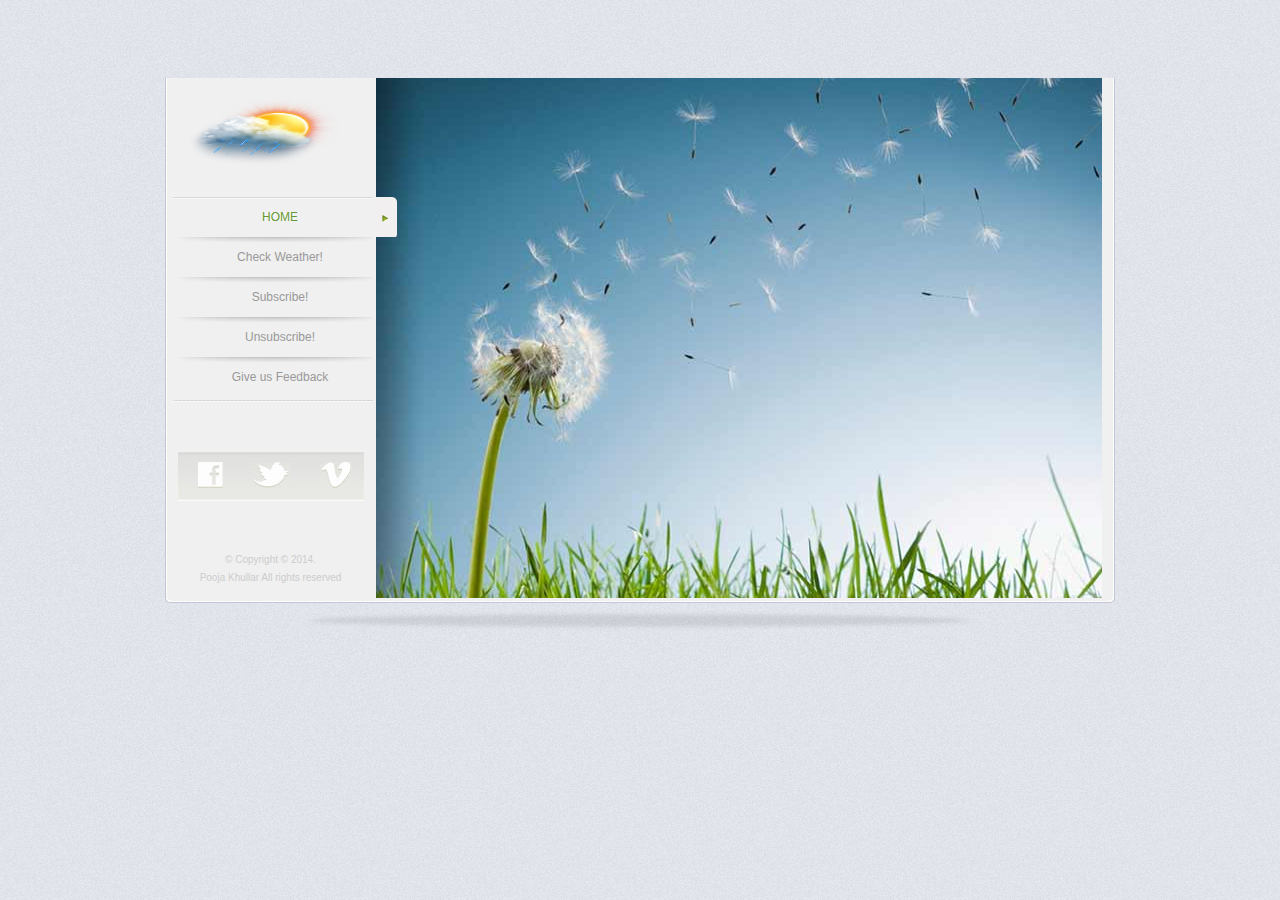
<file: WebContent/index.html>
<!DOCTYPE html >
<!--  Website template by freewebsitetemplates.com  -->
<html>

<head>
	<title>Weather Website</title>
	<meta  charset="iso-8859-1" />
	<link href="css/style.css" rel="stylesheet" type="text/css" />
	<link rel="stylesheet" type="text/css" href="css/reset.css">
	<link rel="stylesheet" type="text/css" href="css/structure.css">
	
	<!--[if IE 6]>
		<link href="css/ie6.css" rel="stylesheet" type="text/css" />
	<![endif]-->
	<!--[if IE 7]>
        <link href="css/ie7.css" rel="stylesheet" type="text/css" />  
	<![endif]-->
</head>

<body>
	  <div id="background"></div>
			  <div id="page">
			
					 <div class="header">
						<div class="footer">
							<div class="body">
							  
									<div id="sidebar">
									    <a href="index.html"><img id="logo" src="images/logo2.png" width="154" height="74" alt="" title=""/></a>
									
										
										<ul class="navigation">
										    <li class="active" ><a href="index.html">HOME</a></li>
											<li><a href="WeatherCity.jsp">Check Weather!</a></li>
											<li><a href="registration.html">Subscribe!</a></li>
											<li><a href="unsubscribe.html">Unsubscribe!</a></li>
<!-- 											<li><a href="about.html">ABOUT</a></li> -->
<!-- 											<li><a href="blog.html">BLOG</a></li> -->
											<li class="last" ><a href="contact.html">Give us Feedback</a></li>
										</ul>
										
										<div class="connect">
										    <a href="http://facebook.com/freewebsitetemplates" class="facebook">&nbsp;</a>
											<a href="http://twitter.com/fwtemplates" class="twitter">&nbsp;</a>
											<a href="http://www.youtube.com/fwtemplates" class="vimeo">&nbsp;</a>
										</div>
										
										<div class="footenote">
										  <span>&copy; Copyright &copy; 2014.</span>
										  <span><a href="index.html">Pooja Khullar</a> All rights reserved</span>
										</div>
										
									</div>
									<div id="content" >
									
<!-- 									<img a src="images/logo2.png" width="154" height="74"> -->
<!-- 									<form class="box login"> -->
<!-- 									<fieldset class="boxBody"> -->
<!-- 										<label>Username</label> <input type="text" tabindex="1" -->
<!-- 											placeholder="PremiumPixel" name="username" value="username" required> <label><a -->
<!-- 											href="#" class="rLink" tabindex="5">Forget your password?</a>Password</label> -->
<!-- 										<input type="password" tabindex="2" name="username" value="username" required> -->
<!-- 									</fieldset> -->
<!-- 									<footer> -->
<!-- 										<label><input type="checkbox" tabindex="3">Keep -->
<!-- 											me logged in</label> <input type="submit" class="btnLogin" -->
<!-- 											value="Login" tabindex="4"> -->
<!-- 									</footer> -->
<!-- 								</form> -->
							
							</div>
						</div>
					 </div>
					 <div class="shadow">&nbsp;</div>
			  </div>    
	  </div>    
	
</body>
</html>
</file>
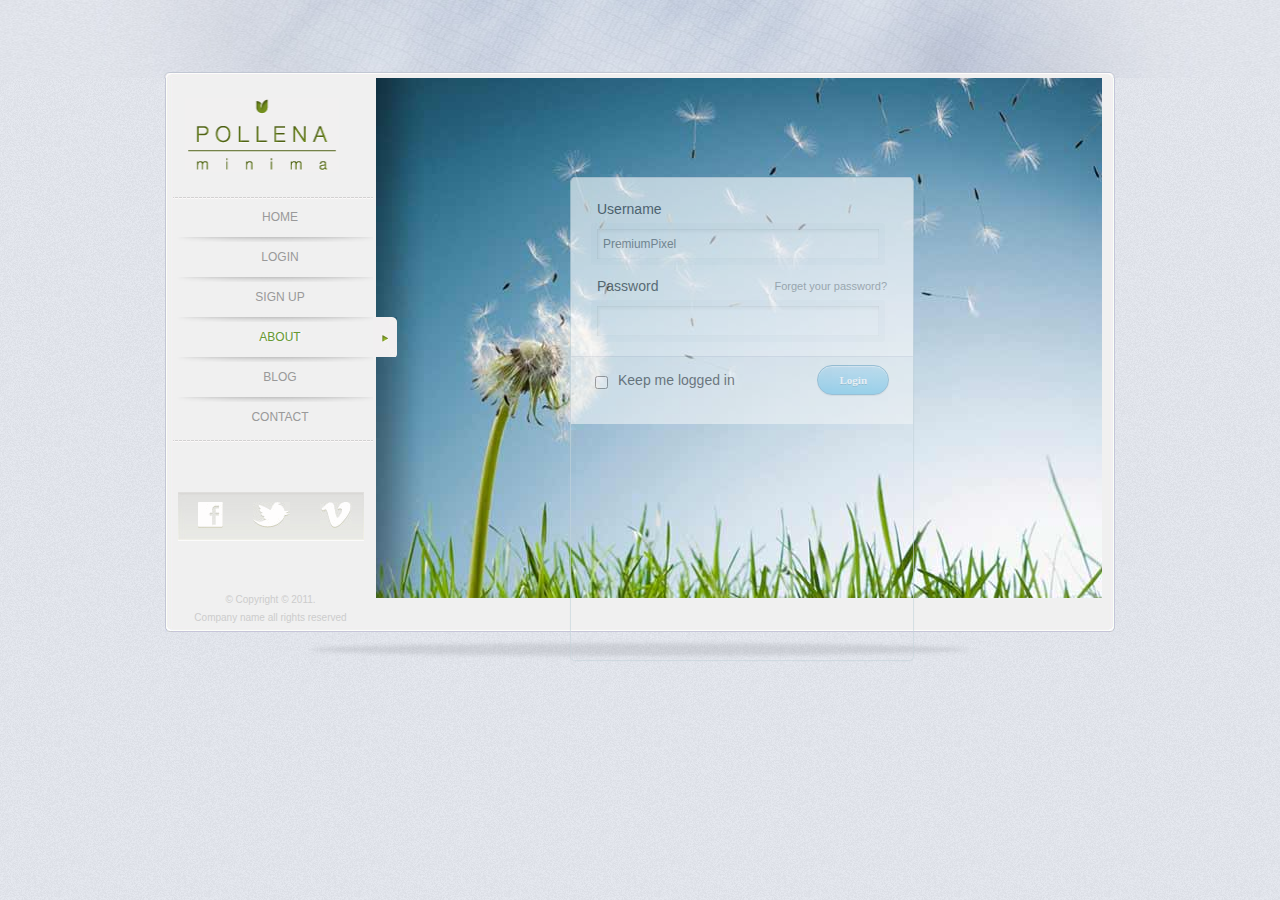
<file: WebContent/about.html>
<!DOCTYPE html >
<!--  Website template by freewebsitetemplates.com  -->
<html>
<head>
<title>Minimalistic Web Template</title>
<meta charset="iso-8859-1" />
<link href="css/style.css" rel="stylesheet" type="text/css" />
<link rel="stylesheet" type="text/css" href="css/reset.css">
<link rel="stylesheet" type="text/css" href="css/structure.css">

<!--[if IE 6]>
		<link href="css/ie6.css" rel="stylesheet" type="text/css" />
	<![endif]-->
<!--[if IE 7]>
        <link href="css/ie7.css" rel="stylesheet" type="text/css" />  
	<![endif]-->
</head>

<body>
	<div id="background">
		<div id="page">
			<div class="header">
				<div class="footer">
					<div class="body">
						<div id="sidebar">
							<a href="index.html"><img id="logo" src="images/logo.gif"
								width="154" height="74" alt="" title="" /></a>
							<ul class="navigation">
								<li><a href="index.html">HOME</a></li>
								<li><a href="login.html">LOGIN</a></li>
								<li><a href="registration.html">SIGN UP</a></li>
								<li class="active"><a href="about.html">ABOUT</a></li>
								<li><a href="blog.html">BLOG</a></li>
								<li class="last"><a href="contact.html">CONTACT</a></li>
							</ul>
							<div class="connect">
								<a href="http://facebook.com/freewebsitetemplates"
									class="facebook">&nbsp;</a> <a
									href="http://twitter.com/fwtemplates" class="twitter">&nbsp;</a>
								<a href="http://www.youtube.com/fwtemplates" class="vimeo">&nbsp;</a>
							</div>
							<div class="footenote">
								<span>&copy; Copyright &copy; 2011.</span> <span><a
									href="index.html">Company name</a> all rights reserved</span>
							</div>
						</div>
						<div id="content">
<!-- 							<div class="content"> -->
							<form class="box login">
									<fieldset class="boxBody">
										<label>Username</label> <input type="text" tabindex="1"
											placeholder="PremiumPixel" required> <label><a
											href="#" class="rLink" tabindex="5">Forget your password?</a>Password</label>
										<input type="password" tabindex="2" required>
									</fieldset>
									<footer>
										<label><input type="checkbox" tabindex="3">Keep
											me logged in</label> <input type="submit" class="btnLogin"
											value="Login" tabindex="4">
									</footer>
								</form>
								
								<!--  </div> -->
						</div>
					</div>
				</div>
			</div>
			<div class="shadow"></div>
		</div>
	</div>
</body>
</html>
</file>
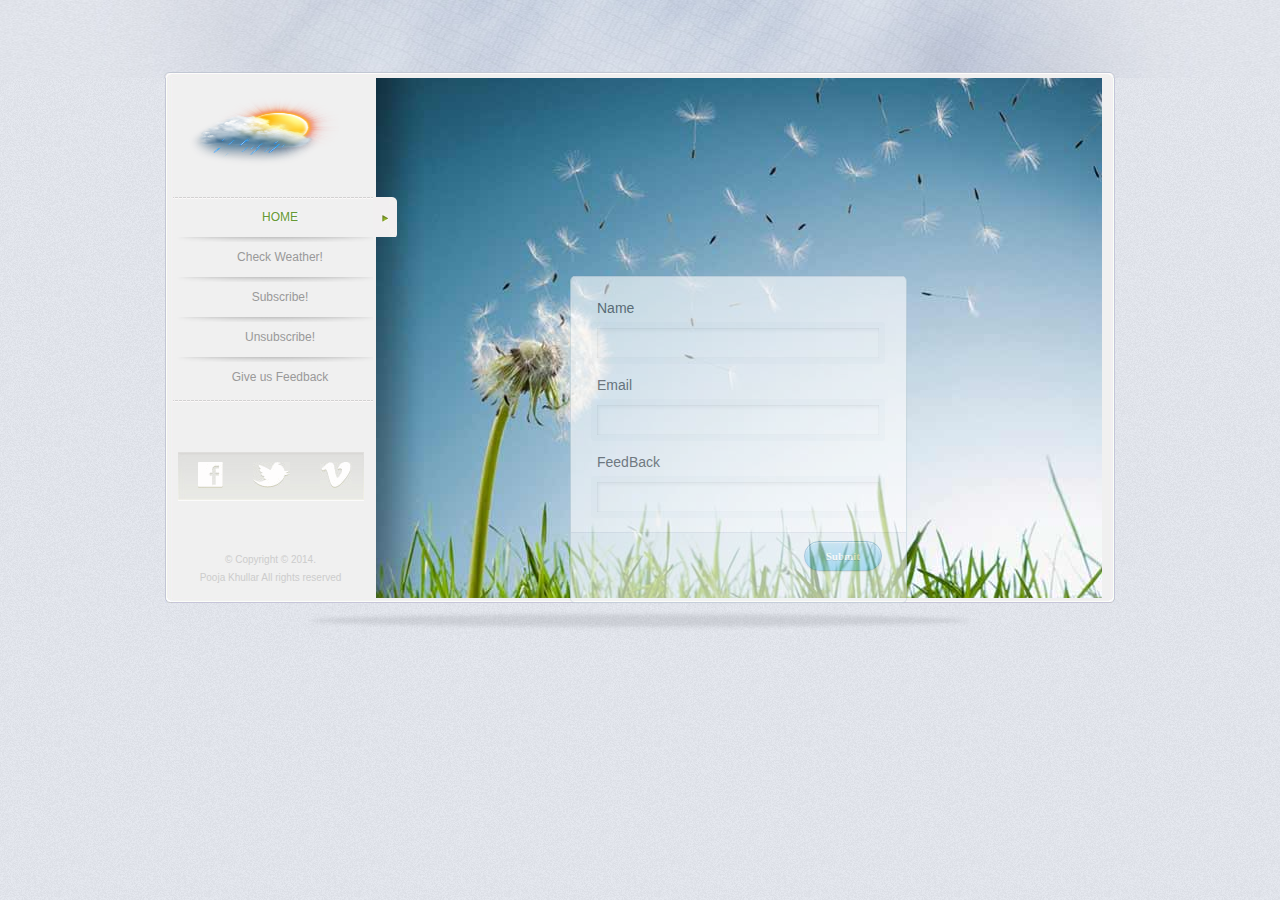
<file: WebContent/contact.html>
<!DOCTYPE html >
<!--  Website template by freewebsitetemplates.com  -->
<html>

<head>
	<title>Minimalistic Web Template</title>
	<meta  charset="iso-8859-1" />
	<link href="css/style.css" rel="stylesheet" type="text/css" />
	<link rel="stylesheet" type="text/css" href="css/reset.css">
<link rel="stylesheet" type="text/css" href="css/structure.css">
	
	<!--[if IE 6]>
		<link href="css/ie6.css" rel="stylesheet" type="text/css" />
	<![endif]-->
	<!--[if IE 7]>
        <link href="css/ie7.css" rel="stylesheet" type="text/css" />  
	<![endif]-->
</head>

<body>

	  <div id="background">
			  <div id="page">
			  
					 <div class="header">
						<div class="footer">
							<div class="body">
									<div id="sidebar">
									    <a href="index.html"><img id="logo" src="images/logo2.png" width="154" height="74" alt="" title=""/></a>
										
										<ul class="navigation">
										    <li class="active" ><a href="index.html">HOME</a></li>
											<li><a href="WeatherCity.jsp">Check Weather!</a></li>
											<li><a href="registration.html">Subscribe!</a></li>
											<li><a href="unsubscribe.html">Unsubscribe!</a></li>
<!-- 											<li><a href="about.html">ABOUT</a></li> -->
<!-- 											<li><a href="blog.html">BLOG</a></li> -->
											<li class="last" ><a href="contact.html">Give us Feedback</a></li>
										</ul>
										
										<div class="connect">
										    <a href="http://facebook.com/freewebsitetemplates" class="facebook">&nbsp;</a>
											<a href="http://twitter.com/fwtemplates" class="twitter">&nbsp;</a>
											<a href="http://www.youtube.com/fwtemplates" class="vimeo">&nbsp;</a>
										</div>
										
										<div class="footenote">
										  <span>&copy; Copyright &copy; 2014.</span>
										  <span><a href="index.html">Pooja Khullar</a> All rights reserved</span>
										</div>
										
									</div>
									<div id="content">
									         <form class="box loginfeedback">
									<fieldset class="boxBody">
										<label>Name</label> <input type="text" tabindex="1"
											required> <label>Email</label>
										<input type="password" tabindex="2" required> <label>FeedBack</label>
										<input type="text" tabindex="3" required>
									</fieldset>
									<footer>
										 <input type="submit" class="btnLogin"
											value="Submit" tabindex="4">
									</footer>
								</form>
																</div>
							</div>
						</div>
					 </div>
					 <div class="shadow">
					 </div>
			  </div>    
	  </div>    
	
</body>
</html>
</file>
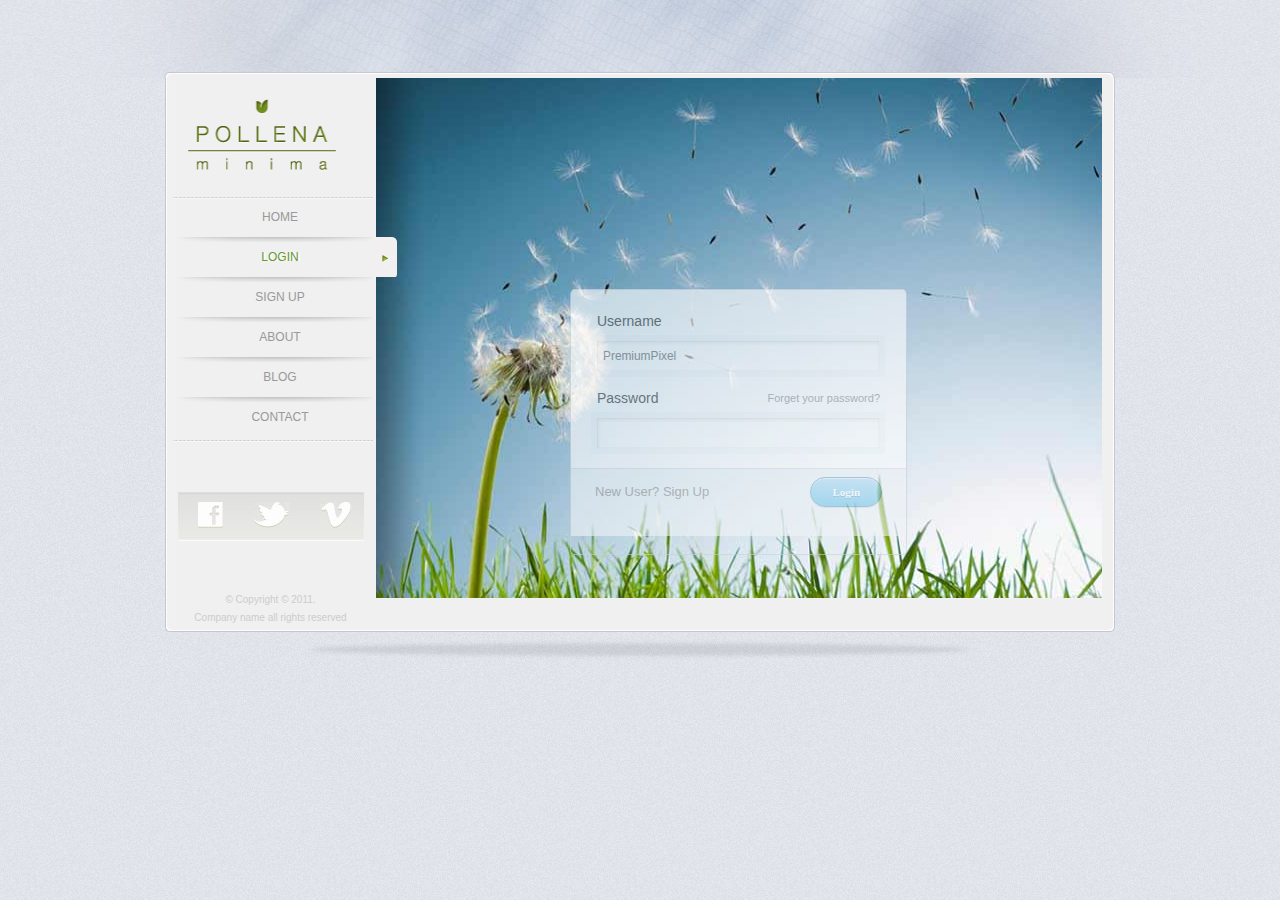
<file: WebContent/login.html>
<!DOCTYPE html >
<!--  Website template by freewebsitetemplates.com  -->
<html>
<head>
<title>Minimalistic Web Template</title>
<meta charset="iso-8859-1" />
<link href="css/style.css" rel="stylesheet" type="text/css" />
<link rel="stylesheet" type="text/css" href="css/reset.css">
<link rel="stylesheet" type="text/css" href="css/structure.css">
<!--[if IE 6]>
		<link href="css/ie6.css" rel="stylesheet" type="text/css" />
	<![endif]-->
<!--[if IE 7]>
        <link href="css/ie7.css" rel="stylesheet" type="text/css" />  
	<![endif]-->
</head>

<body>
	<div id="background">
		<div id="page">
			<div class="header">
				<div class="footer">
					<div class="body">
						<div id="sidebar">
							<a href="index.html"><img id="logo" src="images/logo.gif"
								width="154" height="74" alt="" title="" /></a>
							<ul class="navigation">
								<li><a href="index.html">HOME</a></li>
								<li class="active"><a href="login.html">LOGIN</a></li>
								<li><a href="registration.html">SIGN UP</a></li>
								<li><a href="about.html">ABOUT</a></li>
								<li><a href="blog.html">BLOG</a></li>
								<li class="last"><a href="contact.html">CONTACT</a></li>
							</ul>
							<div class="connect">
								<a href="http://facebook.com/freewebsitetemplates"
									class="facebook">&nbsp;</a> <a
									href="http://twitter.com/fwtemplates" class="twitter">&nbsp;</a>
								<a href="http://www.youtube.com/fwtemplates" class="vimeo">&nbsp;</a>
							</div>
							<div class="footenote">
								<span>&copy; Copyright &copy; 2011.</span> <span><a
									href="index.html">Company name</a> all rights reserved</span>
							</div>
						</div>
 						<div id="content">
<!-- 							<div class="content"> -->
								
								<form class="box login1" action="./LoginController">
									<fieldset class="boxBody">
										<label>Username</label> <input type="text" tabindex="1"
											placeholder="PremiumPixel" required> <label><a
											href="#" class="rLink" tabindex="5">Forget your password?</a>Password</label>
										<input type="password" tabindex="2" required>
									</fieldset>
									<footer>
										<label><a
											href="registration.html" class="rLink"><font size="2">New User? Sign Up</font></a></label> <input type="submit" class="btnLogin"
											value="Login" tabindex="4">
									</footer>
								</form>
								
<!--  							</div>  -->
						</div>
					</div>
				</div>
			</div>
			<div class="shadow"></div>
		</div>
	</div>
</body>
</html>
</file>
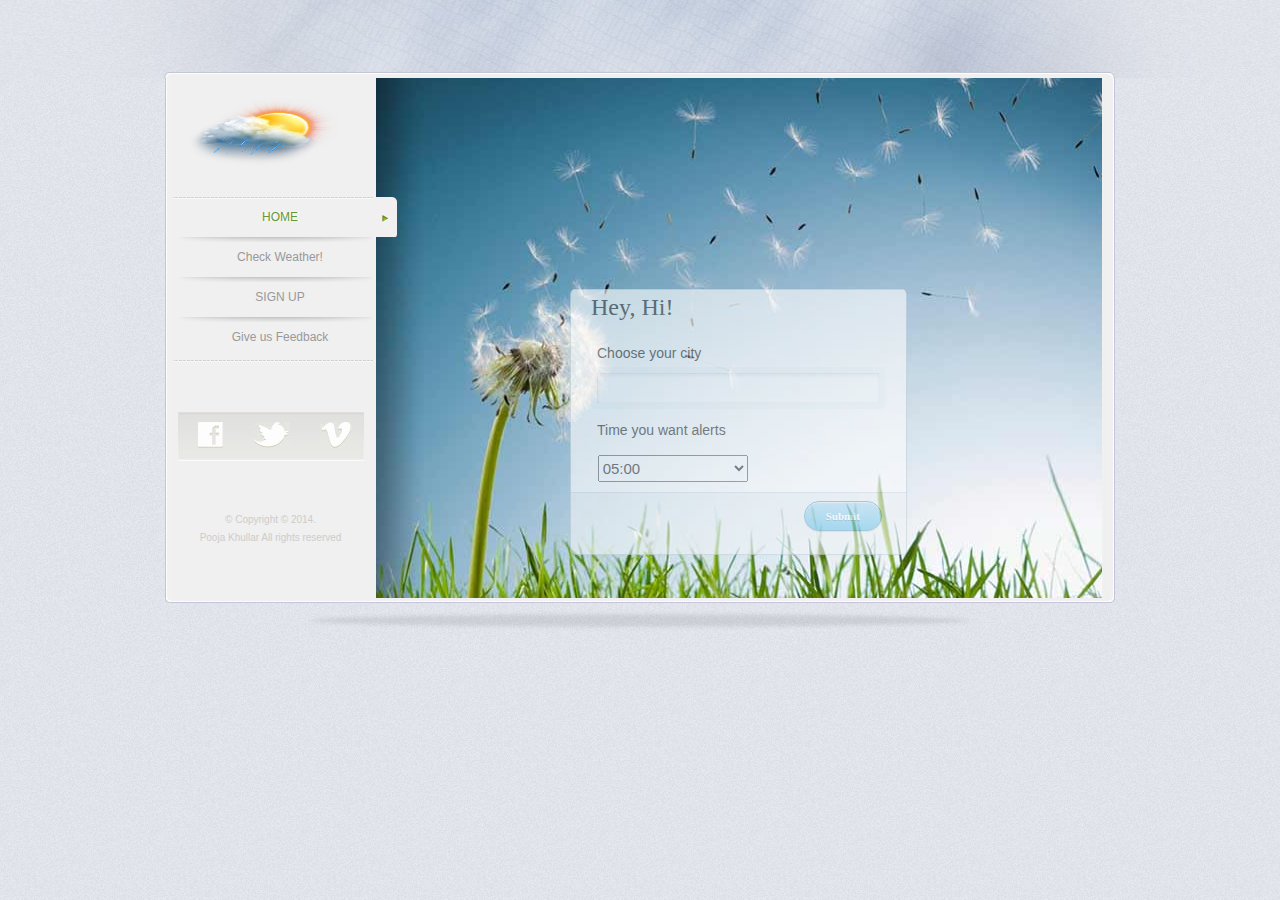
<file: WebContent/register2.html>
<!DOCTYPE html >
<!--  Website template by freewebsitetemplates.com  -->
<html>
<head>
<title>Minimalistic Web Template</title>
<meta charset="iso-8859-1" />
<link href="css/style.css" rel="stylesheet" type="text/css" />
<link rel="stylesheet" type="text/css" href="css/reset.css">
<link rel="stylesheet" type="text/css" href="css/structure.css">

<!--[if IE 6]>
		<link href="css/ie6.css" rel="stylesheet" type="text/css" />
	<![endif]-->
<!--[if IE 7]>
        <link href="css/ie7.css" rel="stylesheet" type="text/css" />  
	<![endif]-->
</head>

<body>
	<div id="background">
		<div id="page">
			<div class="header">
				<div class="footer">
					<div class="body">
						<div id="sidebar">
							<a href="index.html"><img id="logo" src="images/logo2.png"
								width="154" height="74" alt="" title="" /></a>
							<ul class="navigation">
								<li class="active" ><a href="index.html">HOME</a></li>
											<li><a href="WeatherCity.jsp">Check Weather!</a></li>
											<li><a href="registration.html">SIGN UP</a></li>
<!-- 											<li><a href="about.html">ABOUT</a></li> -->
<!-- 											<li><a href="blog.html">BLOG</a></li> -->
											<li class="last" ><a href="contact.html">Give us Feedback</a></li>
										</ul>
							<div class="connect">
								<a href="http://facebook.com/freewebsitetemplates"
									class="facebook">&nbsp;</a> <a
									href="http://twitter.com/fwtemplates" class="twitter">&nbsp;</a>
								<a href="http://www.youtube.com/fwtemplates" class="vimeo">&nbsp;</a>
							</div>
							<div class="footenote">
								<span>&copy; Copyright &copy; 2014.</span> <span><a
									href="index.html">Pooja Khullar</a> All rights reserved</span>
							</div>
						</div>
						<div id="content">
							<form class="box login1" action="./RegisterFinal">
								
									<fieldset class="boxBody"> 
									<h1><font size="5" face="ComicSans">Hey, Hi!</font></h1>
									<br><label>Choose your city</label> <input type="text" tabindex="1"
											 required name="city"> <label>Time you want alerts</label><br>
										&nbsp;&nbsp;<select style="width: 150px ;height: 27px; font-size: 15px" name="time">
										<option value="05:00">05:00</option>
										<option value="05:30">05:30</option>
										<option value="06:00">06:00</option>
										<option value="06:30">06:30</option>
										<option value="07:00">07:00</option>
										<option value="07:30">07:30</option>
										<option value="08:00">08:00</option>
										<option value="08:30">08:30</option>
										<option value="09:00">09:00</option>
										</select>
										 
 									</fieldset> 
									<footer>
										 <input type="submit" class="btnLogin"
											value="Submit" tabindex="4">
									</footer>
								</form>
							
											</div>
					</div>
				</div>
			</div>
			<div class="shadow"></div>
		</div>
	</div>
</body>
</html>
</file>
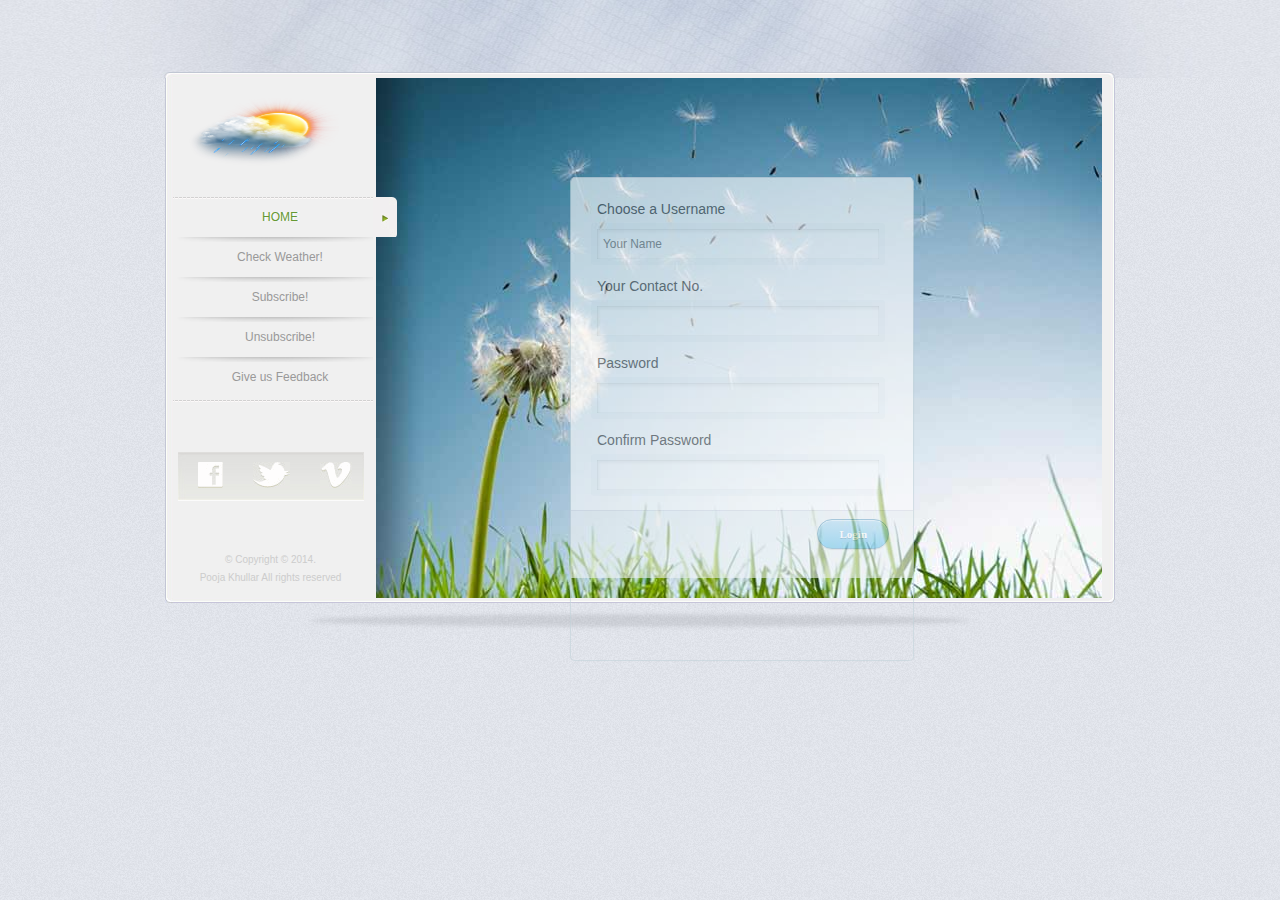
<file: WebContent/registration.html>
<!DOCTYPE html >
<!--  Website template by freewebsitetemplates.com  -->
<html>
<head>
<title>Minimalistic Web Template</title>
<meta charset="iso-8859-1" />
<link href="css/style.css" rel="stylesheet" type="text/css" />
<link rel="stylesheet" type="text/css" href="css/reset.css">
<link rel="stylesheet" type="text/css" href="css/structure.css">

<!--[if IE 6]>
		<link href="css/ie6.css" rel="stylesheet" type="text/css" />
	<![endif]-->
<!--[if IE 7]>
        <link href="css/ie7.css" rel="stylesheet" type="text/css" />  
	<![endif]-->
</head>

<body>
	<div id="background">
		<div id="page">
			<div class="header">
				<div class="footer">
					<div class="body">
						<div id="sidebar">
							<a href="index.html"><img id="logo" src="images/logo2.png"
								width="154" height="74" alt="" title="" /></a>
							<ul class="navigation">
								<li class="active" ><a href="index.html">HOME</a></li>
											<li><a href="WeatherCity.jsp">Check Weather!</a></li>
											<li><a href="registration.html">Subscribe!</a></li>
											<li><a href="unsubscribe.html">Unsubscribe!</a></li>
											
<!-- 											<li><a href="about.html">ABOUT</a></li> -->
<!-- 											<li><a href="blog.html">BLOG</a></li> -->
											<li class="last" ><a href="contact.html">Give us Feedback</a></li>
										</ul>
							<div class="connect">
								<a href="http://facebook.com/freewebsitetemplates"
									class="facebook">&nbsp;</a> <a
									href="http://twitter.com/fwtemplates" class="twitter">&nbsp;</a>
								<a href="http://www.youtube.com/fwtemplates" class="vimeo">&nbsp;</a>
							</div>
							<div class="footenote">
								<span>&copy; Copyright &copy; 2014.</span> <span><a
									href="index.html">Pooja Khullar</a> All rights reserved</span>
							</div>
						</div>
						<div id="content">
							<form class="box login" action="./RegistrationController">
									<fieldset class="boxBody">
										<label>Choose a Username</label> <input type="text" tabindex="1"
											placeholder="Your Name" required name="name"> <label>Your Contact No.</label>
										<input type="text" tabindex="2"  required name="contactno"> <label>Password</label>
										<input type="password" tabindex="3" required name="passwrd"> <label>Confirm Password</label>
										<input type="password" tabindex="4" required name="cpasswrd" >
									</fieldset>
									<footer>
										 <input type="submit" class="btnLogin"
											value="Login" tabindex="4">
									</footer>
								</form>
							
											</div>
					</div>
				</div>
			</div>
			<div class="shadow"></div>
		</div>
	</div>
</body>
</html>
</file>
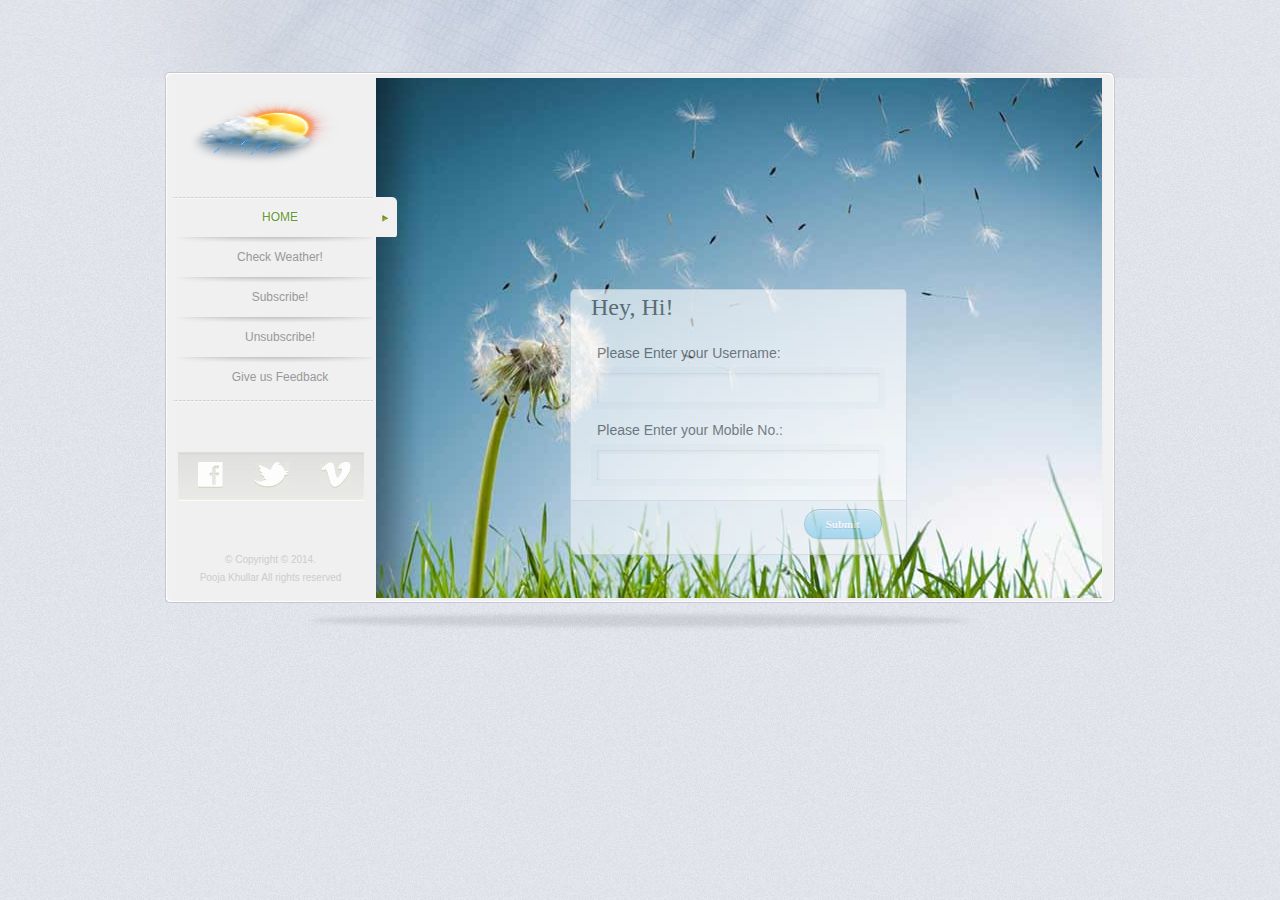
<file: WebContent/unsubscribe.html>
<!DOCTYPE html >
<!--  Website template by freewebsitetemplates.com  -->
<html>
<head>
<title>Minimalistic Web Template</title>
<meta charset="iso-8859-1" />
<link href="css/style.css" rel="stylesheet" type="text/css" />
<link rel="stylesheet" type="text/css" href="css/reset.css">
<link rel="stylesheet" type="text/css" href="css/structure.css">
<!--[if IE 6]>
		<link href="css/ie6.css" rel="stylesheet" type="text/css" />
	<![endif]-->
<!--[if IE 7]>
        <link href="css/ie7.css" rel="stylesheet" type="text/css" />  
	<![endif]-->
</head>

<body>
	<div id="background">
		<div id="page">
			<div class="header">
				<div class="footer">
					<div class="body">
						<div id="sidebar">
							<a href="index.html"><img id="logo" src="images/logo2.png"
								width="154" height="74" alt="" title="" /></a>
							<ul class="navigation">
								<li class="active" ><a href="index.html">HOME</a></li>
											<li><a href="WeatherCity.jsp">Check Weather!</a></li>
											<li><a href="registration.html">Subscribe!</a></li>
											<li><a href="unsubscribe.html">Unsubscribe!</a></li>
<!-- 											<li><a href="about.html">ABOUT</a></li> -->
<!-- 											<li><a href="blog.html">BLOG</a></li> -->
											<li class="last" ><a href="contact.html">Give us Feedback</a></li>
										</ul>
							<div class="connect">
								<a href="http://facebook.com/freewebsitetemplates"
									class="facebook">&nbsp;</a> <a
									href="http://twitter.com/fwtemplates" class="twitter">&nbsp;</a>
								<a href="http://www.youtube.com/fwtemplates" class="vimeo">&nbsp;</a>
							</div>
							<div class="footenote">
								<span>&copy; Copyright &copy; 2014.</span> <span><a
									href="index.html">Pooja Khullar</a> All rights reserved</span>
							</div>
						</div>
 						<div id="content">
<!-- 							<div class="content"> -->
								
								<form class="box login1" action="./UnsubscribeController">
								
									<fieldset class="boxBody"> 
									<h1><font size="5" face="ComicSans">Hey, Hi!</font></h1>
									<br><label>Please Enter your Username:</label> <input type="text" tabindex="1"
											  required="required" name="uname">
										<label>Please Enter your Mobile No.:</label> <input type="text" tabindex="2"
											   required="required" name="mobile"> 
 									</fieldset> 
									<footer>
										 <input type="submit" class="btnLogin"
											value="Submit" tabindex="4">
									</footer>
								</form>
								
<!--  							</div>  -->
						</div>
					</div>
				</div>
			</div>
			<div class="shadow"></div>
		</div>
	</div>
</body>
</html>
</file>
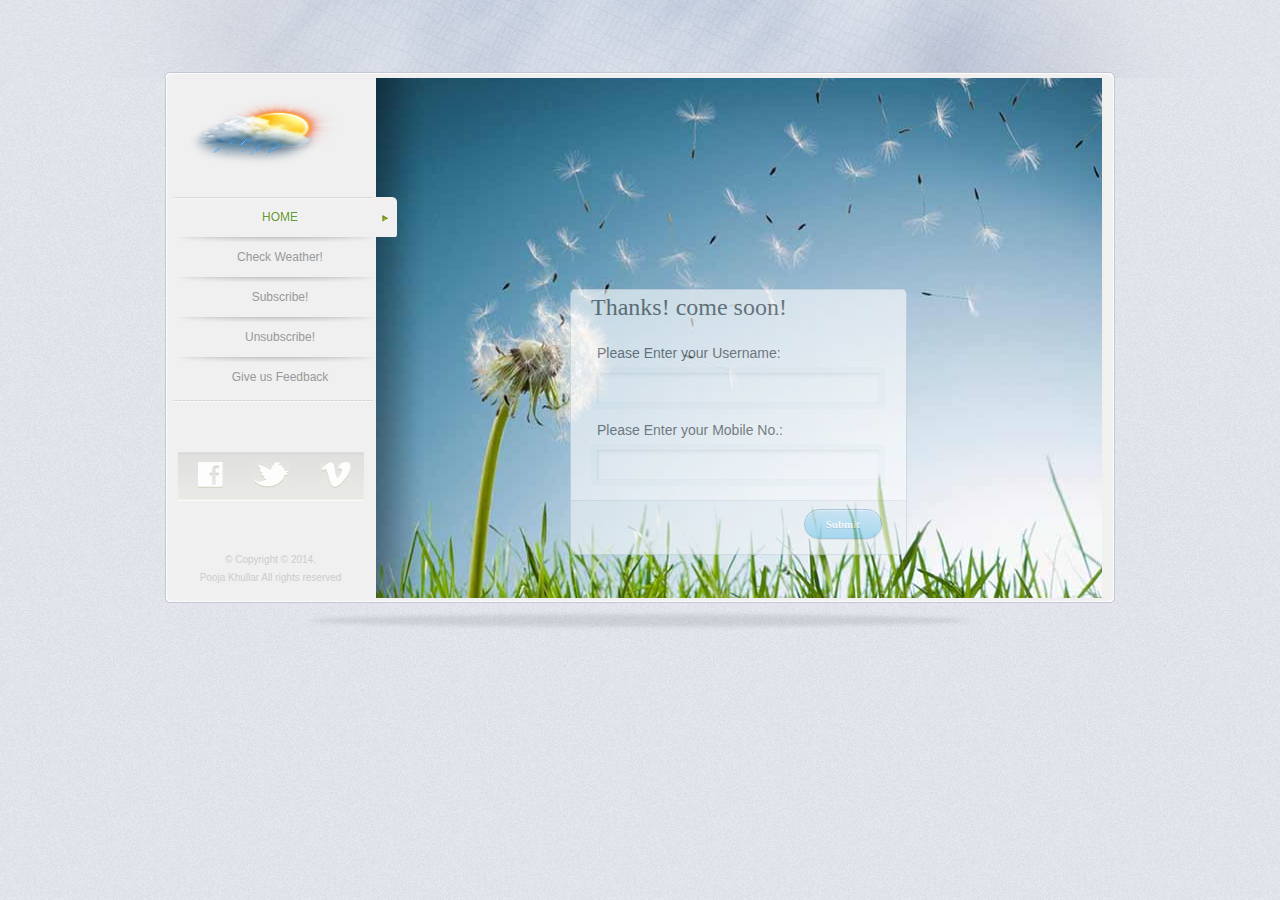
<file: WebContent/unsubscribed.html>
<!DOCTYPE html >
<!--  Website template by freewebsitetemplates.com  -->
<html>
<head>
<title>Minimalistic Web Template</title>
<meta charset="iso-8859-1" />
<link href="css/style.css" rel="stylesheet" type="text/css" />
<link rel="stylesheet" type="text/css" href="css/reset.css">
<link rel="stylesheet" type="text/css" href="css/structure.css">
<!--[if IE 6]>
		<link href="css/ie6.css" rel="stylesheet" type="text/css" />
	<![endif]-->
<!--[if IE 7]>
        <link href="css/ie7.css" rel="stylesheet" type="text/css" />  
	<![endif]-->
</head>

<body>
	<div id="background">
		<div id="page">
			<div class="header">
				<div class="footer">
					<div class="body">
						<div id="sidebar">
							<a href="index.html"><img id="logo" src="images/logo2.png"
								width="154" height="74" alt="" title="" /></a>
							<ul class="navigation">
								<li class="active" ><a href="index.html">HOME</a></li>
											<li><a href="WeatherCity.jsp">Check Weather!</a></li>
											<li><a href="registration.html">Subscribe!</a></li>
											<li><a href="unsubscribe.html">Unsubscribe!</a></li>
<!-- 											<li><a href="about.html">ABOUT</a></li> -->
<!-- 											<li><a href="blog.html">BLOG</a></li> -->
											<li class="last" ><a href="contact.html">Give us Feedback</a></li>
										</ul>
							<div class="connect">
								<a href="http://facebook.com/freewebsitetemplates"
									class="facebook">&nbsp;</a> <a
									href="http://twitter.com/fwtemplates" class="twitter">&nbsp;</a>
								<a href="http://www.youtube.com/fwtemplates" class="vimeo">&nbsp;</a>
							</div>
							<div class="footenote">
								<span>&copy; Copyright &copy; 2014.</span> <span><a
									href="index.html">Pooja Khullar</a> All rights reserved</span>
							</div>
						</div>
 						<div id="content">
<!-- 							<div class="content"> -->
								
								<form class="box login1" action="./UnsubscribeController">
								
									<fieldset class="boxBody"> 
									<h1><font size="5" face="ComicSans">Thanks! come soon!</font></h1>
									<br><label>Please Enter your Username:</label> <input type="text" tabindex="1"
											  required="required" name="uname">
										<label>Please Enter your Mobile No.:</label> <input type="text" tabindex="2"
											   required="required" name="mobile"> 
 									</fieldset> 
									<footer>
										 <input type="submit" class="btnLogin"
											value="Submit" tabindex="4">
									</footer>
								</form>
								
<!--  							</div>  -->
						</div>
					</div>
				</div>
			</div>
			<div class="shadow"></div>
		</div>
	</div>
</body>
</html>
</file>
<file: WebContent/css/style.css>
/** Website template by freewebsitetemplates.com **/
 body { 
            margin:0;
			padding:0;
			font-family: Arial, Verdana, Helvetica, sans-serif; 
			font-size: 12px; 
			line-height: 25px; 
			color:#fff; 
			text-align: justify; 
			 background-image:url('../images/bg-body.gif');  
		}
		
	#transparent_class {
  /* IE 8 */
  -ms-filter: "progid:DXImageTransform.Microsoft.Alpha(Opacity=50)";

  /* IE 5-7 */
  filter: alpha(opacity=50);

  /* Netscape */
  -moz-opacity: 0.5;

  /* Safari 1.x */
  -khtml-opacity: 0.5;

  /* Good browsers */
  opacity: 0.5;
  height:357px;
  widthd:10px;
}
		
		
	#background{
	     background-image:url('../images/bg-page-top-curve.jpg');  
		 background-repeat:no-repeat;
		 background-position:top center;
	}
   	
	#page{
	   width:950px;
	  margin:0 auto;
	  padding: 0 5px;
	}
	
	#page .header{
		 padding: 78px 0 0 0;
	}
	
	#page .header .footer{
	    background-image:url('../images/bg-page-bottom-curve.jpg');  
		 background-repeat:no-repeat;
		 background-position:bottom center;
		 padding: 0 0 5px 0;
	}
	
	#page .header .footer .body{
	      background-image:url('../images/bg-page.jpg');  
		  width:950px;
		  overflow:hidden; 
	}
	
		
	#page .shadow{
	    background-image:url('../images/bottom-shadow.jpg');  
		background-repeat:no-repeat;
		background-position: center;
		height:35px;
	}
	
	
	
	
/** Start of Sidebar style **/	
		#page .header .footer .body #sidebar{
		   width:211px;
		   float:left;
		}
	#page .header .footer .body #sidebar img#logo{
	  border:0;
	  margin:20px 0 20px 20px;
	}	
	
	
	 /** start style navitagion style**/
	 
	#page .header .footer .body #sidebar ul.navigation{
	  margin:0 0  50px 8px;
	  padding:5px 0 0 0;
	  list-style-type:none; 
	  background-image:url('../images/border-dashed.gif');  
	  background-repeat:repeat-x;
	  background-position:top;
	  position:relative;
	  width:200px;
	  z-index:9990;
	  
	}
	
	
	#page .header .footer .body #sidebar ul.navigation li{
	  width:200px;
	  height:40px;
      
	  position:relative;
	  line-height:40px;
	  background-image:url('../images/menu-separator.jpg');  
	  background-repeat:no-repeat;
	  background-position:0 35px;
	  
	}
	
	#page .header .footer .body #sidebar ul.navigation li.last{
	  background-image:url('../images/border-dashed.gif');  
	  background-repeat:repeat-x;
	  background-position:bottom;
	}  
	
	#page .header .footer .body #sidebar ul.navigation li a{
	  width:214px;
	   height:40px;
	  height:40px;
      display:block;
	  position:absolute;
	  left:0;
	  top:-5px;
	  text-align:center;
	  padding-right:10px;
	   color:#999999;
	   text-decoration:none;
	   

	}
	
	#page .header .footer .body #sidebar ul.navigation li a:hover{
	  width:214px;
	   height:40px;
	  height:40px;
      display:block;
	  position:absolute;
	   color:#669933;
	   background: url("../images/sprite.gif");
	  background-repeat:no-repeat;
	  background-position: 200px -228px;
	   text-shadow: #ffffff 2px 0px 1px;
	}
	
	#page .header .footer .body #sidebar ul.navigation li.active a{
	  width:214px;
	   height:40px;
	  height:40px;
      display:block;
	  position:absolute;
	   color:#669933;
	   background: url("../images/sprite.gif");
	  background-repeat:no-repeat;
	  background-position: 200px -228px;
	  text-shadow: #ffffff 2px 0px 1px;
	}
	
	
	
	
	
	 
	  #page .header .footer .body #sidebar .connect{
	    background-image:url('../images/bg-social-sites.jpg');  
	    background-repeat:no-repeat;
		height:49px;
		width:186px;
		margin: 0 auto;
	  }
	  
	  	#page .header .footer .body #sidebar .connect a{
		  display:block;
		  float:left;
		  text-decoration:none;
		  margin: 10px 10px 0 20px;
		}
		
	#page .header .footer .body #sidebar .connect a.facebook{
		background-image:url('../images/sprite.gif');  
	    background-repeat:no-repeat;
		background-position: 0 0; 
		width: 25px; 
		height: 26px; 
		margin-left:20px;
	}
	#page .header .footer .body #sidebar .connect a.twitter{
	    background-image:url('../images/sprite.gif');  
	    background-repeat:no-repeat;
		background-position: 0 -76px; 
		width: 37px; 
		height: 26px;
	}
	#page .header .footer .body #sidebar .connect a.vimeo{
	    background-image:url('../images/sprite.gif');  
	    background-repeat:no-repeat;
		background-position: 0 -152px; 
		width: 32px; 
		height: 26px;
	}
	  
		
	
	#page .header .footer .body #sidebar .footenote{
	     width: 186px;
		 margin: 0 auto;
		 padding-top:50px;
	}
	
	 #page .header .footer .body #sidebar .footenote span{
	   color:#cccccc;
	   display:block;
	   font-size:10px;
	   text-align:center;
	 }
	 
	 #page .header .footer .body #sidebar .footenote span a{
	   color:#cccccc;
	   text-decoration:none;
	 }
	 #page .header .footer .body #sidebar .footenote span a:hover{
	   color:#999999;
	 }
	  
/** end of Sidebar style **/			


/** Start of Content Style **/	
		
		#page .header .footer .body #content{
			background-image:url('../images/cotton-flower.jpg');
		  width:726px;
		  float:left;
		  padding-bottom:520px;
		  overflow:hidden;
		}
		
		#page .header .footer .body #content .content img{
           border:0;
		}		

		#page .header .footer .body #content .content{
		   width:726px;
		     background-image:url('../images/bg-inner-page.jpg');  
	        background-repeat:repeat-y;
			float:left;
			padding-top:20px;
			overflow:hidden;
		}
	  
        	  
  		#page .header .footer .body #content .content ul li{
		    list-style-type:none; 
			padding-right:40px;
		}
		
		#page .header .footer .body #content .content ul li span{
		    display:block;
			font-style:Italic;
		}
		
		#page .header .footer .body #content .content ul li  a{
		     text-decoration:none;
		}
		
		#page .header .footer .body #content .content ul li  a:hover{
		     color:#cccccc;
		}
		
		#page .header .footer .body #content .content ul li  a span{
		    display:block;
			color:#ffffff;
			margin-top:20px;
			font-style:Italic;
			
		}
		
		#page .header .footer .body #content .content ul li h2 a{
		   font-family:Helvetica;
		   font-size:14px;
		   color:#ffffff;
		   text-decoration:none;
		   font-weight:bold;
		}
		#page .header .footer .body #content .content ul li p{
		   font-family:Helvetica;
		   font-size:14px;
		   color:#ffffff;
		}
		#page .header .footer .body #content .content ul li p a{
		   font-family:Helvetica;
		   font-size:14px;
		   color:#ffffff;
		   text-decoration:underline;
		}
		#page .header .footer .body #content .content ul li p a:hover{
		   font-family:Helvetica;
		   font-size:14px;
		   color:#cccccc;
		}
		
		/** Style Blog page**/
		  #page .header .footer .body #content .content ul.article li{
		    list-style-type:none; 
			padding-right:40px;
			display:block;
			margin-bottom:30px;
			overflow:hidden;
		}
		
		
		  #page .header .footer .body #content .content ul.article li img{
		    float:left;
			margin: 0 20px 0 0;
		}
		
		#page .header .footer .body #content .content ul.article li h2{
		  margin:0;
		}
		
		#page .header .footer .body #content .content ul.article li h2 a{
		   font-family:Helvetica;
		   font-size:18px;
		   font-style:Italic;
		   color:#ffffff;
		   text-decoration:none;
		   font-weight:bold;
		}
		
		#page .header .footer .body #content .content ul.article li h2 a:hover{
		   font-family:Helvetica;
		   font-size:18px;
		   font-style:Italic;
		   color:#cccccc;
		   text-decoration:none;
		   font-weight:bold;
		}
		
			#page .header .footer .body #content .content ul.article li  a{
		   font-family:Helvetica;
		   font-size:14px;
		   font-style:Italic;
		   color:#ffffff;
		   text-decoration:none;
		   margin-top:20px;
		   
		}
		
		
		#page .header .footer .body #content .content ul.article li a:hover{
		   font-family:Helvetica;
		   font-size:14px;
		   color:#cccccc;
		}
		
		#page .header .footer .body #content .content ul.article li p{
		   margin-top:0;
		}
		
		#page .header .footer .body #content .content ul.article li p{
		   font-family:Helvetica;
		   font-size:14px;
		   color:#ffffff;
		   line-height:20px;
		}
		#page .header .footer .body #content .content ul.article li p a{
		   font-family:Helvetica;
		   font-size:14px;
		   color:#ffffff;
		    text-decoration:underline;
		}
		#page .header .footer .body #content .content ul.article li p a:hover{
		   font-family:Helvetica;
		   font-size:14px;
		   color:#cccccc;
		}
		
		/** End Style Blog Page**/
		
		
	
/**----------------- Start Freatured Style  --------------------**/	
		#page .header .footer .body #content .featured{
		  width:294px;
		  position:relative;
		  z-index:20px;
		  margin:-473px 0 25px 432px;
		  overflow:hidden;
		  display:block;
		  
		}
	
		
		#page .header .footer .body #content .featured  .body{
		    background-image:url('../images/bg-slogan.jpg');  
	        background-repeat:no-repeat;
			width:272px;
			position:left;
			z-index:40;
			top:-90px;
			
			height:260px;
			margin:0 10px;

		}
		
		#page .header .footer .body #content .featured .body p{
		 padding:0 20px 0 20px;
		 margin:left:0;
		
		}
		
		#page .header .footer .body #content .featured .body p a{
		   color:#ffffff;
		}
		#page .header .footer .body #content .featured .body p a:hover{
		   color:#cccccc;
		}
		
		
	  #page .header .footer .body #content .featured .header{
	      background-image:url('../images/bg-heading.jpg');  
	        background-repeat:no-repeat;
			width:294px;
			height:90px;
	  }
			
		#page .header .footer .body #content .featured .header ul{
		  position:relative;
		  top:-70px;
		  left:0px;
		  width:294px;
		  margin:0;
		  padding:0;
		}
	  #page .header .footer .body #content .featured .header ul li{
		   list-style-type:none; 
		   float:left;
		   line-height:15px;
		   padding:0 10px;
	  }
	  
	   #page .header .footer .body #content .featured .header ul li p{
		   color:#999999;
		   font-family:Arial;
		   font-size:12px;
		   margin-top:0px;
		   height:70px;
	  }
	  
	  #page .header .footer .body #content .featured .header ul li.first{
		   width:70px;
		   height:90px;
		   float:left;
		   text-align:center;
		   padding-top:10px;
	  }
	  
	  #page .header .footer .body #content .featured .header ul li.first p{
		   color:#ffffff;
		   font-family:Arial;
		   font-size:48px;
		   margin-top:10px;
		   text-align:center;
	  }
	  
	  
	  
	  #page .header .footer .body #content .featured .header ul li.last{
		   width:180px;
		   height:90px;
		   float:left;
	  }
	  
	  #page .header .footer .body #content .featured .header ul li.last a{
		   color:#999999;
	  }
	   #page .header .footer .body #content .featured .header ul li.last a:hover{
		   color:#ffffff;
	  }
		
		
/**----------------- Start Freatured Style  --------------------**/			


/** end of Content Style **/
</file>
<file: WebContent/css/structure.css>
/*
  ✰✰✰✰✰✰✰✰✰✰✰✰✰✰ 

  Simple Login Form
  HTML5/CSS3 Coded by: $hekh@r d-Ziner, CSSJunction.com
  PSD by:PremiumPixels.com
  
  Uuage: Free. You can modify, remove our links and use wherever you want ☺.
  
  ✰✰✰✰✰✰✰✰✰✰✰✰✰✰✰ 
  
*/
body{
  background:"black";
}
.box
{
    background:"black";
    border: 1px solid #C3D4DB;
	border-top:1px;
    -webkit-border-radius:5px;
    -moz-border-radius:5px;
    border-radius:5px;
    -moz-box-shadow:rgba(0,0,0,0.15) 0 0 1px;
    -webkit-box-shadow:rgba(0,0,0,0.15) 0 0 1px;
    box-shadow:rgba(0,0,0,0.15) 0 0 1px;
    color:#444;
    font:normal 12px/14px Arial, Helvetica, Sans-serif;
    margin:0 auto 30px;
	overflow:hidden;
}
.box.login
{
	background:'black';
	height:483px;
    width:342px;
	position:absolute;
	left:50%;
	top:30%;
	margin-bottom: 0px;
	margin-top: -93px;
	margin-left: -70px;
	margin-right: -12px;
	opacity:0.6;

}
.box.login1
{
	background:'black';
	height:265px;
    width:335px;
	position:absolute;
	left:50%;
	top:28%;
	margin-bottom: 0px;
	margin-top: 37px;
	margin-left: -70px;
	margin-right: -12px;
	opacity:0.6;
	

}
.box.loginfeedback
{
	background:'black';
	height:326px;
    width:335px;
	position:absolute;
	left:50%;
	top:41%;
	margin-bottom: 0px;
	margin-top: -93px;
	margin-left: -70px;
	margin-right: -12px;
	opacity:0.6;

}
.boxBody
{
    background:#fefefe;
    border-top:1px solid #dde0e8;
    border-bottom:1px solid #dde0e8;
    padding:10px 20px;
}

.box footer
{
    background:#eff4f6;
    border-top:0px solid #fff;
    padding:8px 24px;
    overflow:hidden;
	height:51px;
}
.box label
{
    display:block;
    font:14px/22px Arial, Helvetica, Sans-serif;
    margin:10px 0 0 6px;
}
.box footer label{
	float:left;
	margin:4px 0 0;
}
.box footer input[type=checkbox]{
	vertical-align:sub;
	*vertical-align:middle;
	margin-right:10px;
}
.box input[type=text],
.box input[type=password],
.txtField,
.cjComboBox
{
    border:6px solid #F7F9FA;
    -webkit-border-radius:3px;
    -moz-border-radius:3px;
    border-radius:3px;
    -moz-box-shadow:2px 3px 3px rgba(0, 0, 0, 0.06) inset, 0 0 1px #95a2a7 inset;
    -webkit-box-shadow:2px 3px 3px rgba(0, 0, 0, 0.06) inset, 0 0 1px #95a2a7 inset;
    box-shadow:2px 3px 3px rgba(0, 0, 0, 0.06) inset, 0 0 1px #95a2a7 inset;
    margin:3px 0 4px;
    padding:8px 6px;
    width:270px;
    display:block;
}
.box input[type=text]:focus,
.box input[type=password]:focus,
.txtField:focus,
.cjComboBox:focus
{
    border:6px solid #f0f7fc;
    -moz-box-shadow:2px 3px 3px rgba(0, 0, 0, 0.04) inset, 0 0 1px #0d6db6 inset;
    -webkit-box-shadow:2px 3px 3px rgba(0, 0, 0, 0.04) inset, 0 0 1px #0d6db6 inset;
    box-shadow:2px 3px 3px rgba(0, 0, 0, 0.04) inset, 0 0 1px #0d6db6 inset;
	color:#333;
}
.cjComboBox
{
    width:294px;
}
.cjComboBox.small
{
    padding:3px 2px 3px 6px;
    width:100px;
    border-width:3px !important;
}
.txtField.small
{
    padding:3px 6px;
    width:200px;
    border-width:3px !important;
}

.rLink{padding:0 6px 0 0; font-size:11px; float:right;}
.box a{color:#999;}
.box a:hover, .box a:focus{text-decoration:underline;}
.box a:active{color:#f84747;}
.btnLogin
{
    -moz-border-radius:2px;
    -webkit-border-radius:2px;
    border-radius:15px;
    background:#a1d8f0;
    background:-moz-linear-gradient(top, #badff3, #7acbed);
    background:-webkit-gradient(linear, left top, left bottom, from(#badff3), to(#7acbed));
	-ms-filter: "progid:DXImageTransform.Microsoft.gradient(startColorStr='#badff3', EndColorStr='#7acbed')";
    border:1px solid #7db0cc !important;
    cursor: pointer;
    padding:11px 16px;
    font:bold 11px/14px Verdana, Tahomma, Geneva;
    text-shadow:rgba(0,0,0,0.2) 0 1px 0px; 
    color:#fff;
    -moz-box-shadow:inset rgba(255,255,255,0.6) 0 1px 1px, rgba(0,0,0,0.1) 0 1px 1px;
    -webkit-box-shadow:inset rgba(255,255,255,0.6) 0 1px 1px, rgba(0,0,0,0.1) 0 1px 1px;
    box-shadow:inset rgba(255,255,255,0.6) 0 1px 1px, rgba(0,0,0,0.1) 0 1px 1px;
    margin-left:12px;
    float:right;
	padding:7px 21px;
}

.btnLogin:hover,
.btnLogin:focus,
.btnLogin:active{
    background:#a1d8f0;
    background:-moz-linear-gradient(top, #7acbed, #badff3);
    background:-webkit-gradient(linear, left top, left bottom, from(#7acbed), to(#badff3));
	-ms-filter: "progid:DXImageTransform.Microsoft.gradient(startColorStr='#7acbed', EndColorStr='#badff3')";
}
.btnLogin:active
{
    text-shadow:rgba(0,0,0,0.3) 0 -1px 0px; 
}
footer#main{
	position:fixed;
	left:0;
	bottom:10px;
	text-align:center;
	font:normal 11px/16px Arial, Helvetica, sans-serif;
	width:100%;
}
</file>
<file: WebContent/css/ie6.css>
/** Website template by freewebsitetemplates.com **/
		#page .header .footer .body #sidebar .connect a{
		  
		  _margin: 10px 5px 0 5px;
		  
		}
		

/**----------------- Start Freatured Style  --------------------**/	
	#page .header .footer .body #content .featured{
	  
	  _margin:-473px 0 30px 432px;
	  
	}		
	
	
	#page .header .footer .body #content .featured  .body{
	
			_top:-88px;
			
		}
</file>
<file: WebContent/css/ie7.css>
/** Website template by freewebsitetemplates.com **/
 #page .header .footer .body #content .featured  .body{
 
			*top:-78px;

		}
</file>
